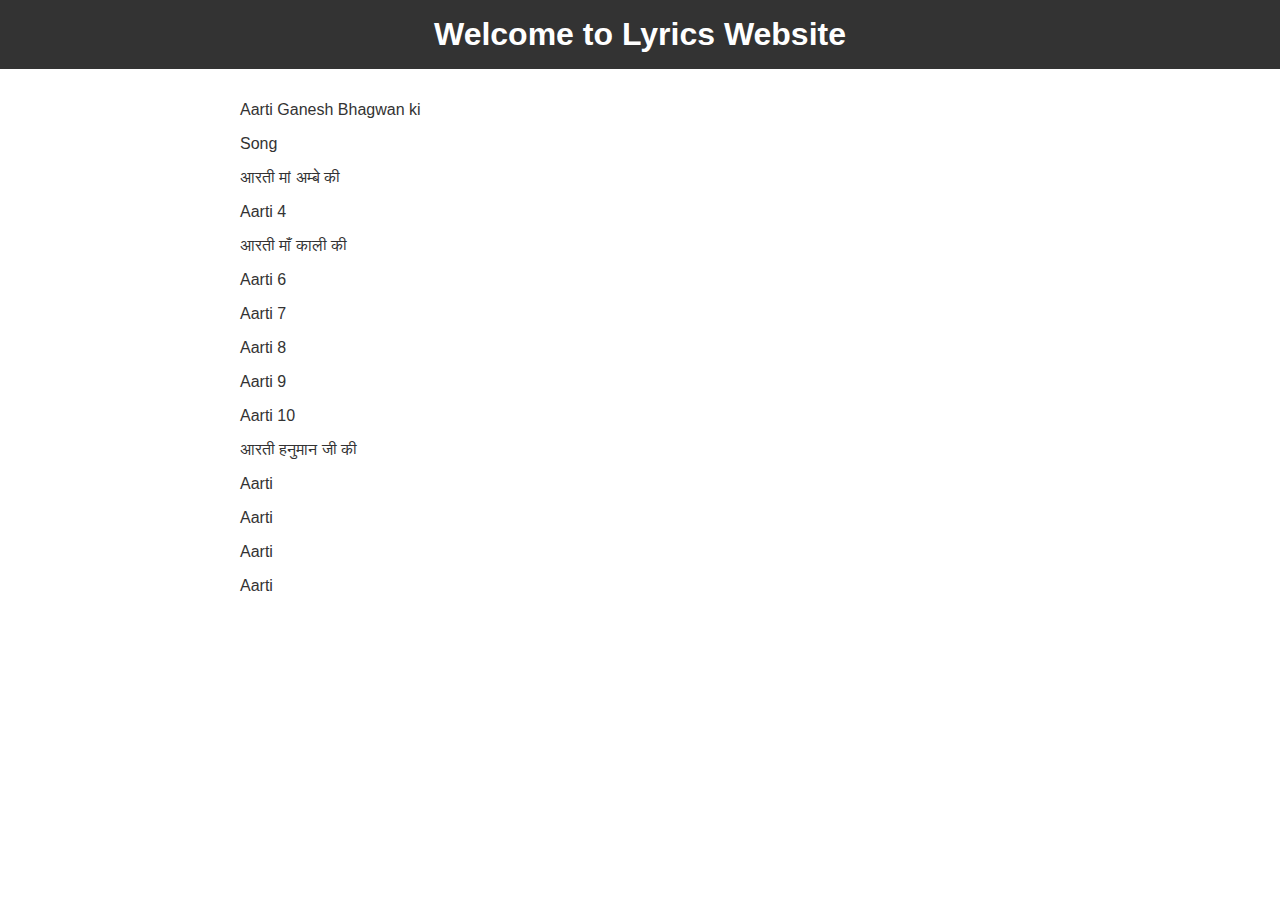
<file: index.html>
<!DOCTYPE html>
<html lang="en">

<head>
  <meta charset="UTF-8">
  <meta name="viewport" content="width=device-width, initial-scale=1.0">
  <meta name="google-site-verification" content="_S1L3uv7BBv4ibb4DBWjPK01dNy-mEbyp5Hsi15O1_g" />
  <link rel="stylesheet" href="css/styles.css">
  <title>Lyrics Website</title>
</head>

<body>
  <header>
    <h1>Welcome to Lyrics Website</h1>

  </header>
  <main>
    <ul id="song-list">
      <li><a href="Aarti/गणेश जी की आरती.html">Aarti Ganesh Bhagwan ki</a></li>
      <li><a href="Aarti/गंगा जी की आरती.html">Song </a></li>
      <li><a href="Aarti/अम्बे गौरी की आरती.html">आरती मां अम्बे की</a></li>
      <li><a href="Aarti/पार्वती माता की आरती.html">Aarti 4 </a></li>
      <li><a href="Aarti/माँ काली की आरती.html">आरती माँ काली की</a></li>
      <li><a href="Aarti/लक्ष्मी जी की आरती.html">Aarti 6 </a></li>
      <li><a href="Aarti/विष्णु जी की आरती.html">Aarti 7 </a></li>
      <li><a href="Aarti/शिव जी की आरती.html">Aarti 8</a></li>
      <li><a href="Aarti/सत्यनारायणजी की आरती.html">Aarti 9 </a></li>
      <li><a href="Aarti/सूर्य नारायण जी की आरती .html">Aarti 10 </a></li>
      <li><a href="Aarti/हनुमान जी की आरती.html">आरती हनुमान जी की</a></li>
      <li><a href="Aarti/">Aarti </a></li>
      <li><a href="Aarti/">Aarti </a></li>
      <li><a href="Aarti/">Aarti </a></li>
      <li><a href="Aarti/">Aarti </a></li>



    </ul>
  </main>
</body>

</html>
</file>
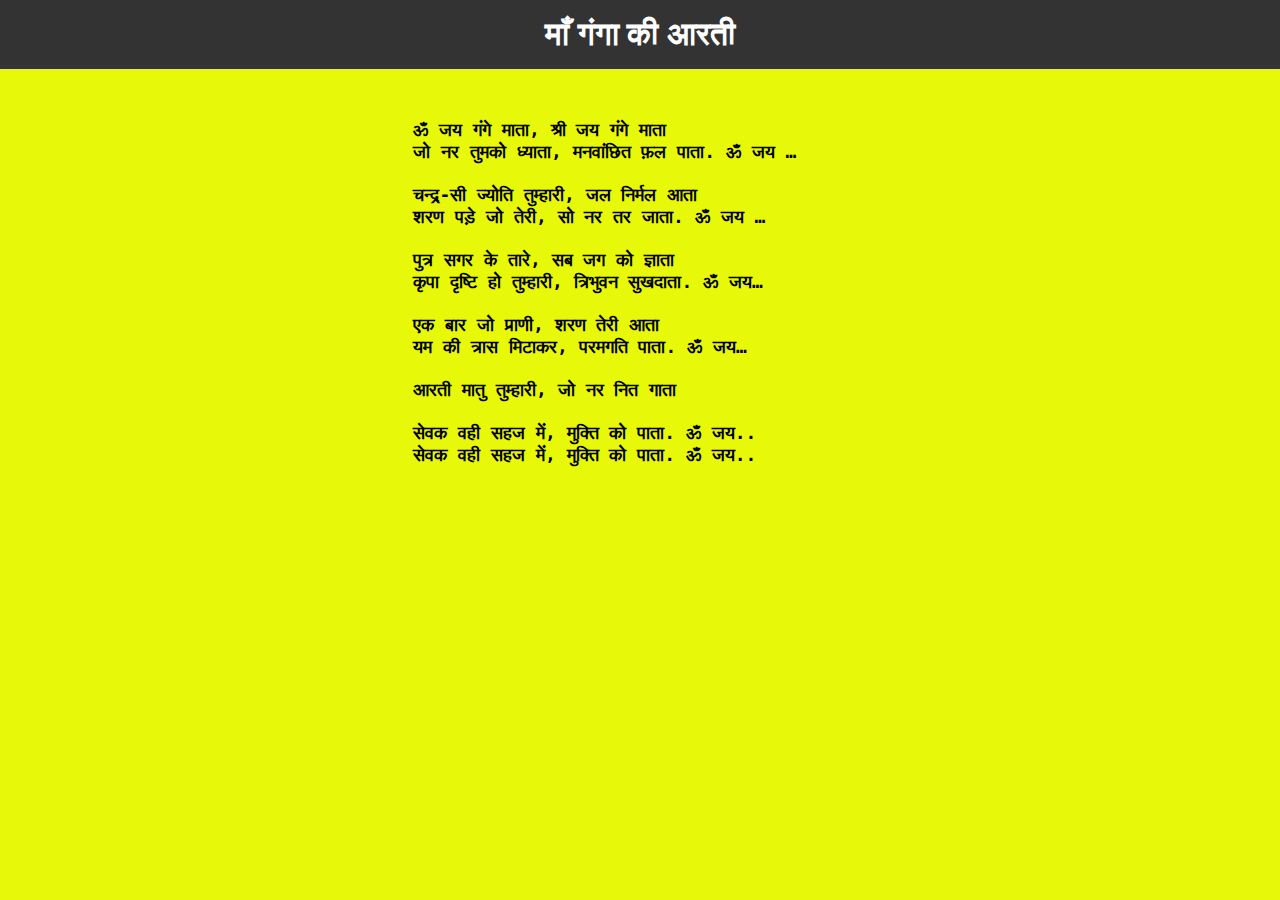
<file: Aarti/गंगा जी की आरती.html>
<!DOCTYPE html>
<html lang="en">

<head>
    <meta charset="UTF-8">
    <meta name="viewport" content="width=device-width, initial-scale=1.0">
    <link rel="stylesheet" href="../css/styles.css">
    <title></title>
    <script type="application/ld+json">
        {
          "@context": "http://schema.org",
          "@type": "MusicRecording",
          "name": "Sunshine",
          "byArtist": {
            "@type": "MusicGroup",
            "name": "Artist Name"
          },
          "datePublished": "Release Year",
          "description": "Lyrics for the popular song 'Sunshine'..."
        }
        </script>

</head>

<body class="song-page">
    <header>
        <h1>माँ गंगा की आरती</h1>
    </header>
    <main>
        <div class="">
            <pre>
                ॐ जय गंगे माता, श्री जय गंगे माता
                जो नर तुमको ध्याता, मनवांछित फ़ल पाता. ॐ जय …

                चन्द्र-सी ज्योति तुम्हारी, जल निर्मल आता
                शरण पड़े जो तेरी, सो नर तर जाता. ॐ जय …

                पुत्र सगर के तारे, सब जग को ज्ञाता
                कृपा दृष्टि हो तुम्हारी, त्रिभुवन सुखदाता. ॐ जय…

                एक बार जो प्राणी, शरण तेरी आता
                यम की त्रास मिटाकर, परमगति पाता. ॐ जय…

                आरती मातु तुम्हारी, जो नर नित गाता

                सेवक वही सहज में, मुक्ति को पाता. ॐ जय..
                सेवक वही सहज में, मुक्ति को पाता. ॐ जय..
    </pre>
        </div>
    </main>
</body>

</html>
</file>
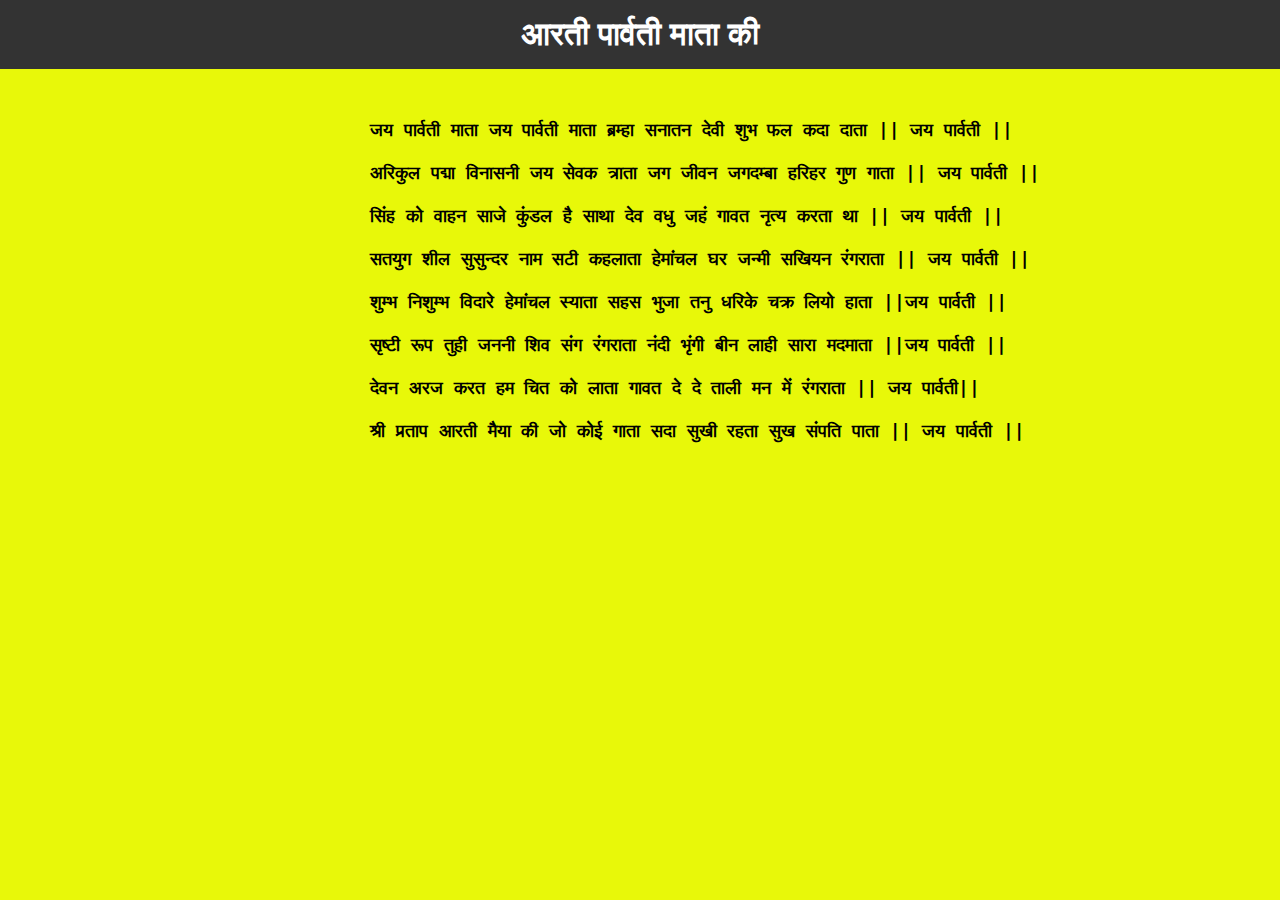
<file: Aarti/पार्वती माता की आरती.html>
<!DOCTYPE html>
<html lang="en">

<head>
    <meta charset="UTF-8">
    <meta name="viewport" content="width=device-width, initial-scale=1.0">
    <link rel="stylesheet" href="../css/styles.css">
    <title></title>
</head>

<body class="song-page">
    <header>
        <h1>आरती पार्वती माता की</h1>
    </header>
    <main>
        <div class="">
            <pre>
            जय पार्वती माता जय पार्वती माता ब्रम्हा सनातन देवी शुभ फल कदा दाता || जय पार्वती ||
                
            अरिकुल पद्मा विनासनी जय सेवक त्राता जग जीवन जगदम्बा हरिहर गुण गाता || जय पार्वती ||

            सिंह को वाहन साजे कुंडल है साथा देव वधु जहं गावत नृत्य करता था || जय पार्वती ||

            सतयुग शील सुसुन्दर नाम सटी कहलाता हेमांचल घर जन्मी सखियन रंगराता || जय पार्वती ||

            शुम्भ निशुम्भ विदारे हेमांचल स्याता सहस भुजा तनु धरिके चक्र लियो हाता ||जय पार्वती ||

            सृष्टी रूप तुही जननी शिव संग रंगराता नंदी भृंगी बीन लाही सारा मदमाता ||जय पार्वती ||

            देवन अरज करत हम चित को लाता गावत दे दे ताली मन में रंगराता || जय पार्वती||

            श्री प्रताप आरती मैया की जो कोई गाता सदा सुखी रहता सुख संपति पाता || जय पार्वती ||

    </pre>
        </div>
    </main>
</body>

</html>
</file>
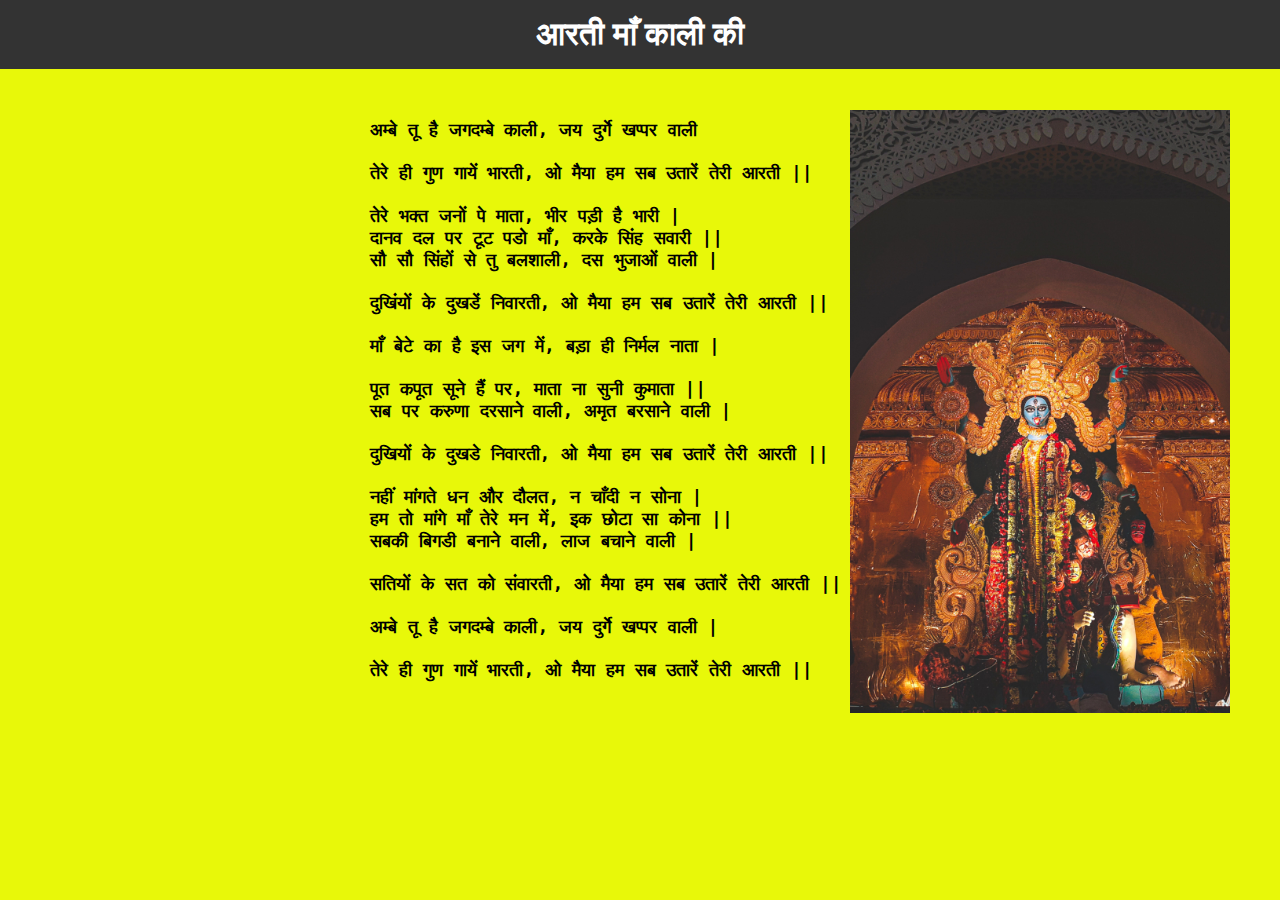
<file: Aarti/माँ काली की आरती.html>
<!DOCTYPE html>
<html lang="en">

<head>
    <meta charset="UTF-8">
    <meta name="viewport" content="width=device-width, initial-scale=1.0">
    <meta name="description" content="Enter your meta description here.">
    <link rel="stylesheet" href="../css/styles.css">
    <title></title>
</head>

<body class="song-page">
    <header>
        <h1>आरती माँ काली की</h1>
    </header>
    <main>
        <img src="../images/MaKali.jpg" alt="" class="image-makali">
        <div class="background-container">
            <pre>
            अम्बे तू है जगदम्बे काली, जय दुर्गे खप्पर वाली
        
            तेरे ही गुण गायें भारती, ओ मैया हम सब उतारें तेरी आरती ||
        
            तेरे भक्त जनों पे माता, भीर पड़ी है भारी |
            दानव दल पर टूट पडो माँ, करके सिंह सवारी ||
            सौ सौ सिंहों से तु बलशाली, दस भुजाओं वाली |
        
            दुखिंयों के दुखडें निवारती, ओ मैया हम सब उतारें तेरी आरती ||
        
            माँ बेटे का है इस जग में, बड़ा ही निर्मल नाता |
        
            पूत कपूत सूने हैं पर, माता ना सुनी कुमाता ||
            सब पर करुणा दरसाने वाली, अमृत बरसाने वाली |
        
            दुखियों के दुखडे निवारती, ओ मैया हम सब उतारें तेरी आरती ||
        
            नहीं मांगते धन और दौलत, न चाँदी न सोना |
            हम तो मांगे माँ तेरे मन में, इक छोटा सा कोना ||
            सबकी बिगडी बनाने वाली, लाज बचाने वाली |
        
            सतियों के सत को संवारती, ओ मैया हम सब उतारें तेरी आरती ||
        
            अम्बे तू है जगदम्बे काली, जय दुर्गे खप्पर वाली |
        
            तेरे ही गुण गायें भारती, ओ मैया हम सब उतारें तेरी आरती ||

    </pre>
        </div>
    </main>
</body>

</html>
</file>
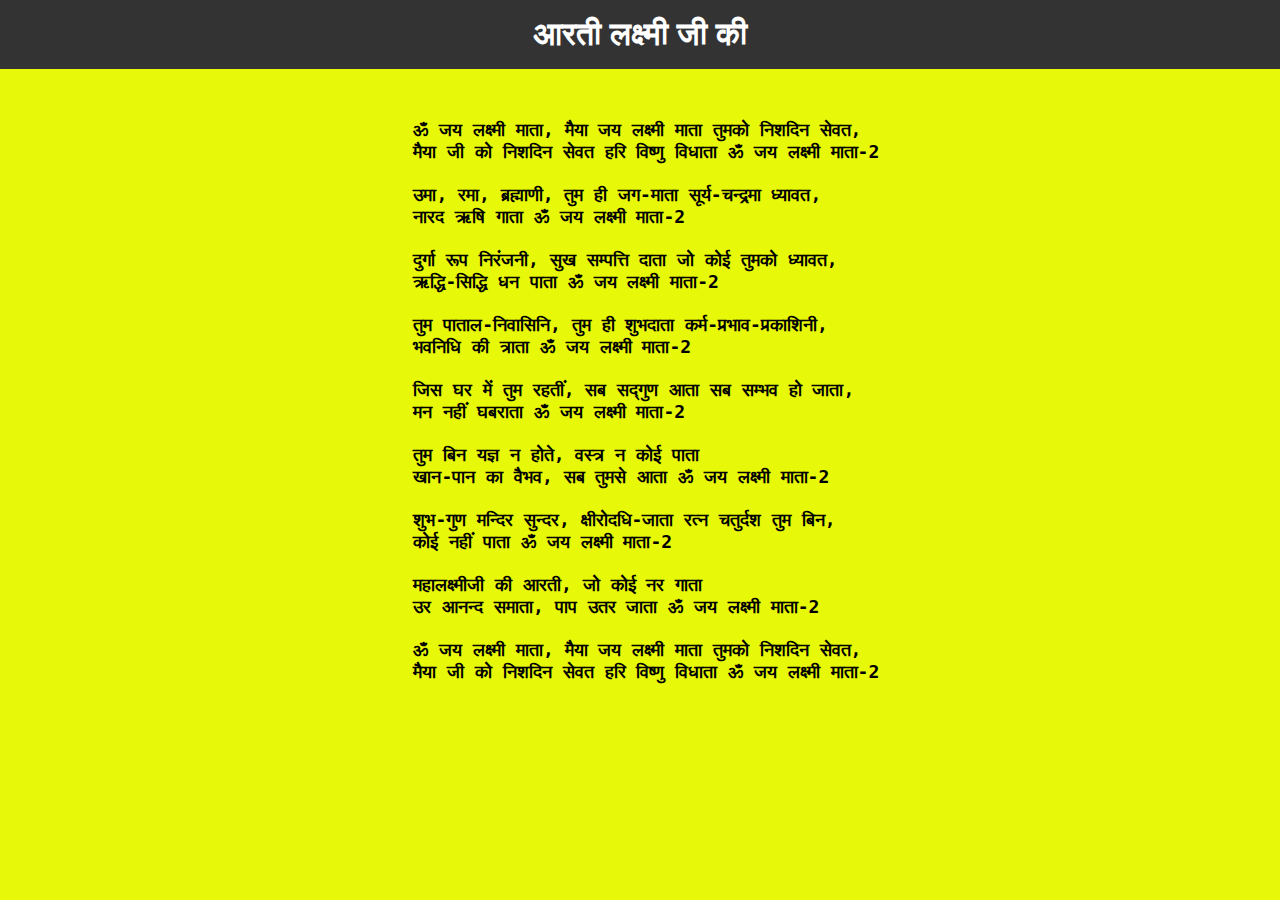
<file: Aarti/लक्ष्मी जी की आरती.html>
<!DOCTYPE html>
<html lang="en">

<head>
    <meta charset="UTF-8">
    <meta name="viewport" content="width=device-width, initial-scale=1.0">
    <link rel="stylesheet" href="../css/styles.css">
    <title></title>


</head>

<body class="song-page">
    <header>
        <h1>आरती लक्ष्मी जी की</h1>
    </header>
    <main>
        <div class="">
            <pre>
                ॐ जय लक्ष्मी माता, मैया जय लक्ष्मी माता तुमको निशदिन सेवत,
                मैया जी को निशदिन सेवत हरि विष्णु विधाता ॐ जय लक्ष्मी माता-2
              
                उमा, रमा, ब्रह्माणी, तुम ही जग-माता सूर्य-चन्द्रमा ध्यावत,
                नारद ऋषि गाता ॐ जय लक्ष्मी माता-2
              
                दुर्गा रूप निरंजनी, सुख सम्पत्ति दाता जो कोई तुमको ध्यावत,
                ऋद्धि-सिद्धि धन पाता ॐ जय लक्ष्मी माता-2
              
                तुम पाताल-निवासिनि, तुम ही शुभदाता कर्म-प्रभाव-प्रकाशिनी,
                भवनिधि की त्राता ॐ जय लक्ष्मी माता-2

                जिस घर में तुम रहतीं, सब सद्गुण आता सब सम्भव हो जाता,
                मन नहीं घबराता ॐ जय लक्ष्मी माता-2

                तुम बिन यज्ञ न होते, वस्त्र न कोई पाता
                खान-पान का वैभव, सब तुमसे आता ॐ जय लक्ष्मी माता-2
              
                शुभ-गुण मन्दिर सुन्दर, क्षीरोदधि-जाता रत्न चतुर्दश तुम बिन,
                कोई नहीं पाता ॐ जय लक्ष्मी माता-2

                महालक्ष्मीजी की आरती, जो कोई नर गाता
                उर आनन्द समाता, पाप उतर जाता ॐ जय लक्ष्मी माता-2
              
                ॐ जय लक्ष्मी माता, मैया जय लक्ष्मी माता तुमको निशदिन सेवत,
                मैया जी को निशदिन सेवत हरि विष्णु विधाता ॐ जय लक्ष्मी माता-2

    </pre>
        </div>
    </main>
</body>

</html>
</file>
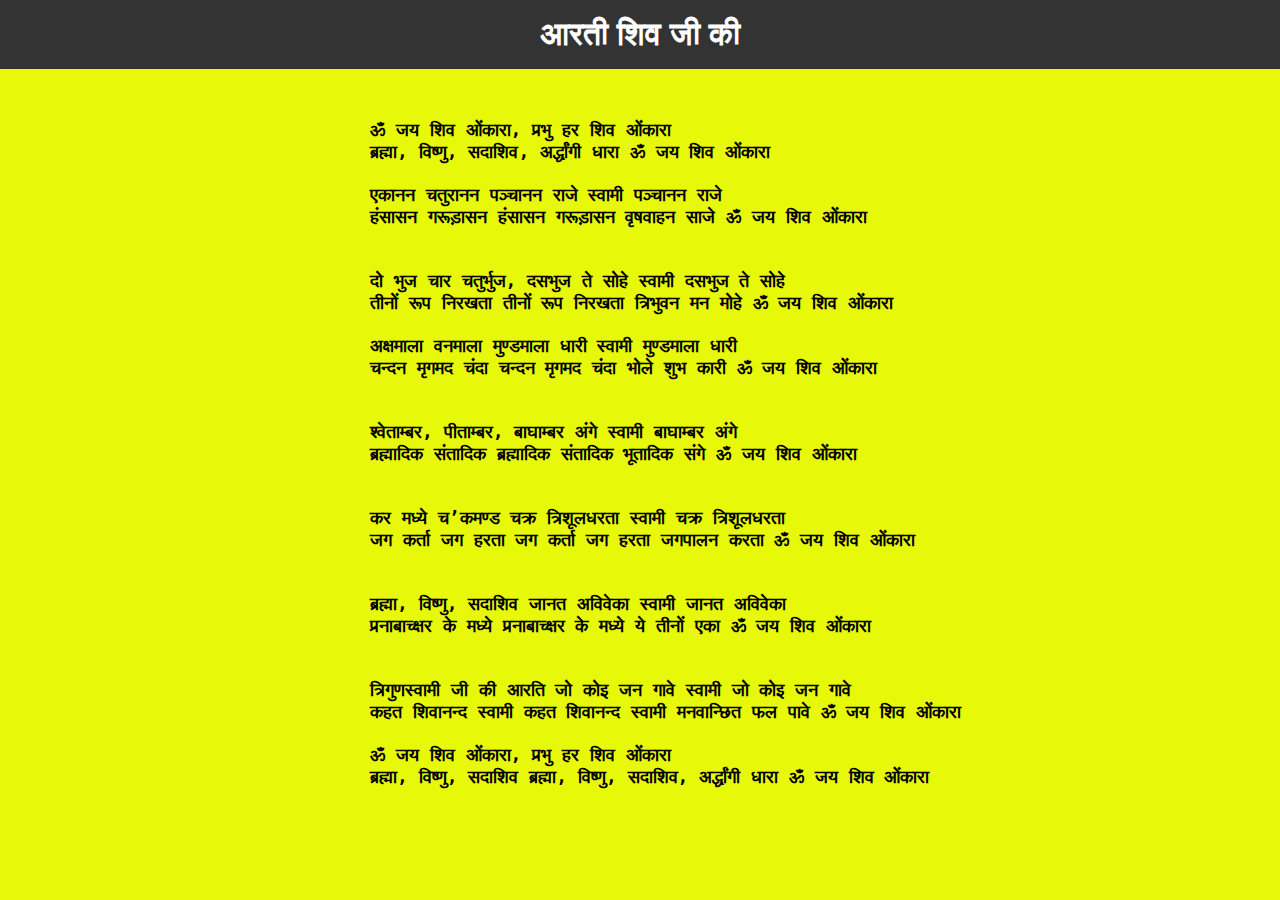
<file: Aarti/शिव जी की आरती.html>
<!DOCTYPE html>
<html lang="en">

<head>
    <meta charset="UTF-8">
    <meta name="viewport" content="width=device-width, initial-scale=1.0">
    <link rel="stylesheet" href="../css/styles.css">
    <title></title>


</head>

<body class="song-page">
    <header>
        <h1>आरती शिव जी की</h1>
    </header>
    <main>
        <div class="">
            <pre>
            ॐ जय शिव ओंकारा, प्रभु हर शिव ओंकारा
            ब्रह्मा, विष्णु, सदाशिव, अर्द्धांगी धारा ॐ जय शिव ओंकारा
       
            एकानन चतुरानन पञ्चानन राजे स्वामी पञ्चानन राजे
            हंसासन गरूड़ासन हंसासन गरूड़ासन वृषवाहन साजे ॐ जय शिव ओंकारा
       
        
            दो भुज चार चतुर्भुज, दसभुज ते सोहे स्वामी दसभुज ते सोहे
            तीनों रूप निरखता तीनों रूप निरखता त्रिभुवन मन मोहे ॐ जय शिव ओंकारा
       
            अक्षमाला वनमाला मुण्डमाला धारी स्वामी मुण्डमाला धारी
            चन्दन मृगमद चंदा चन्दन मृगमद चंदा भोले शुभ कारी ॐ जय शिव ओंकारा
       
        
            श्वेताम्बर, पीताम्बर, बाघाम्बर अंगे स्वामी बाघाम्बर अंगे
            ब्रह्मादिक संतादिक ब्रह्मादिक संतादिक भूतादिक संगे ॐ जय शिव ओंकारा
       
        
            कर मध्ये च’कमण्ड चक्र त्रिशूलधरता स्वामी चक्र त्रिशूलधरता
            जग कर्ता जग हरता जग कर्ता जग हरता जगपालन करता ॐ जय शिव ओंकारा
       
        
            ब्रह्मा, विष्णु, सदाशिव जानत अविवेका स्वामी जानत अविवेका 
            प्रनाबाच्क्षर के मध्ये प्रनाबाच्क्षर के मध्ये ये तीनों एका ॐ जय शिव ओंकारा
       
        
            त्रिगुणस्वामी जी की आरति जो कोइ जन गावे स्वामी जो कोइ जन गावे
            कहत शिवानन्द स्वामी कहत शिवानन्द स्वामी मनवान्छित फल पावे ॐ जय शिव ओंकारा
       
            ॐ जय शिव ओंकारा, प्रभु हर शिव ओंकारा
            ब्रह्मा, विष्णु, सदाशिव ब्रह्मा, विष्णु, सदाशिव, अर्द्धांगी धारा ॐ जय शिव ओंकारा

    </pre>
        </div>
    </main>
</body>

</html>
</file>
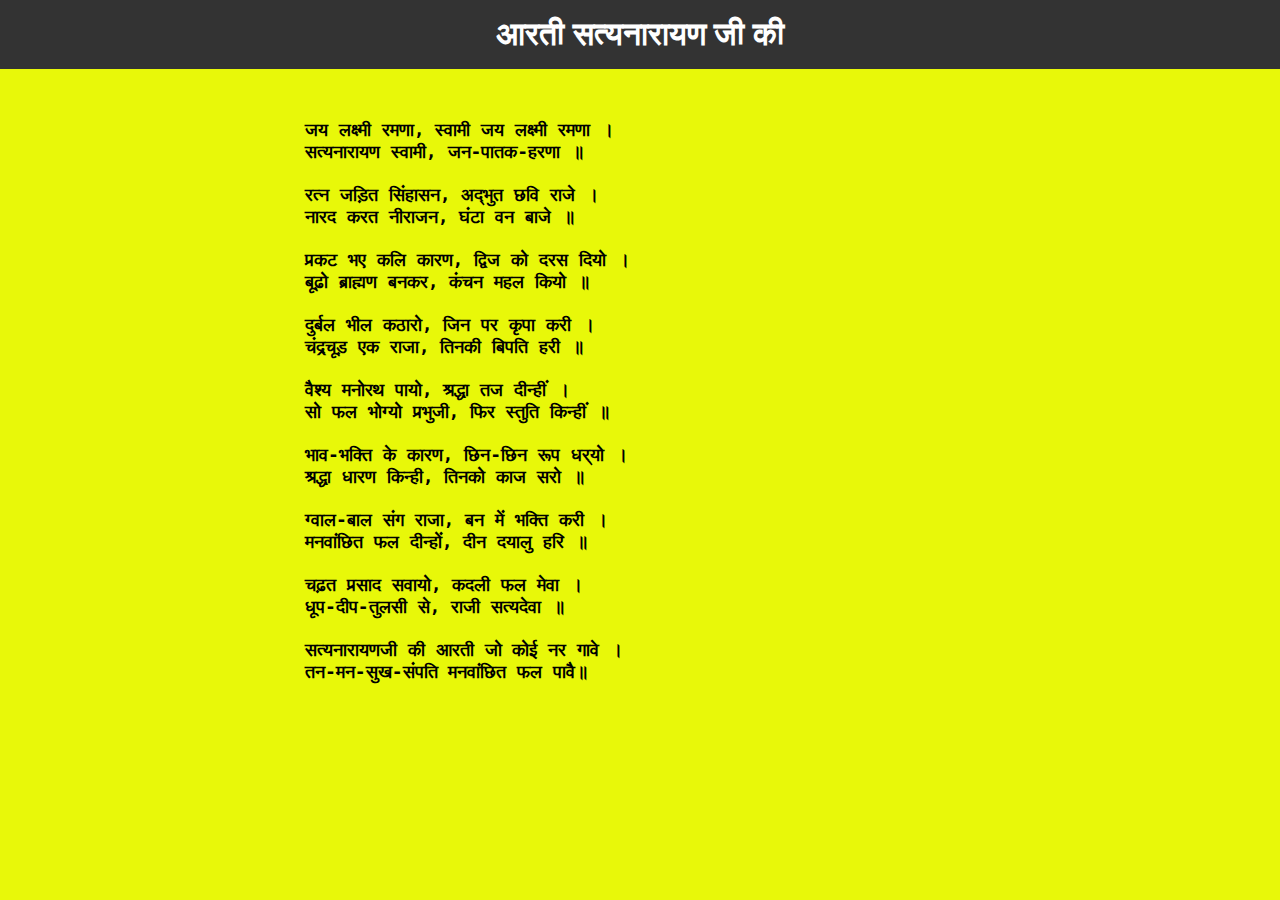
<file: Aarti/सत्यनारायणजी की आरती.html>
<!DOCTYPE html>
<html lang="en">

<head>
    <meta charset="UTF-8">
    <meta name="viewport" content="width=device-width, initial-scale=1.0">
    <link rel="stylesheet" href="../css/styles.css">
    <title></title>


</head>

<body class="song-page">
    <header>
        <h1>आरती सत्यनारायण जी की</h1>
    </header>
    <main>
        <div class="">
            <pre>
      जय लक्ष्मी रमणा, स्वामी जय लक्ष्मी रमणा ।
      सत्यनारायण स्वामी, जन-पातक-हरणा ॥

      रत्न जड़ित सिंहासन, अद्भुत छवि राजे ।
      नारद करत नीराजन, घंटा वन बाजे ॥

      प्रकट भए कलि कारण, द्विज को दरस दियो ।
      बूढ़ो ब्राह्मण बनकर, कंचन महल कियो ॥

      दुर्बल भील कठारो, जिन पर कृपा करी ।
      चंद्रचूड़ एक राजा, तिनकी बिपति हरी ॥

      वैश्य मनोरथ पायो, श्रद्धा तज दीन्हीं ।
      सो फल भोग्यो प्रभुजी, फिर स्तुति किन्हीं ॥

      भाव-भक्ति के कारण, छिन-छिन रूप धर्‌यो ।
      श्रद्धा धारण किन्ही, तिनको काज सरो ॥

      ग्वाल-बाल संग राजा, बन में भक्ति करी ।
      मनवांछित फल दीन्हों, दीन दयालु हरि ॥

      चढ़त प्रसाद सवायो, कदली फल मेवा ।
      धूप-दीप-तुलसी से, राजी सत्यदेवा ॥
      
      सत्यनारायणजी की आरती जो कोई नर गावे ।
      तन-मन-सुख-संपति मनवांछित फल पावै॥

    </pre>
        </div>
    </main>
</body>

</html>
</file>
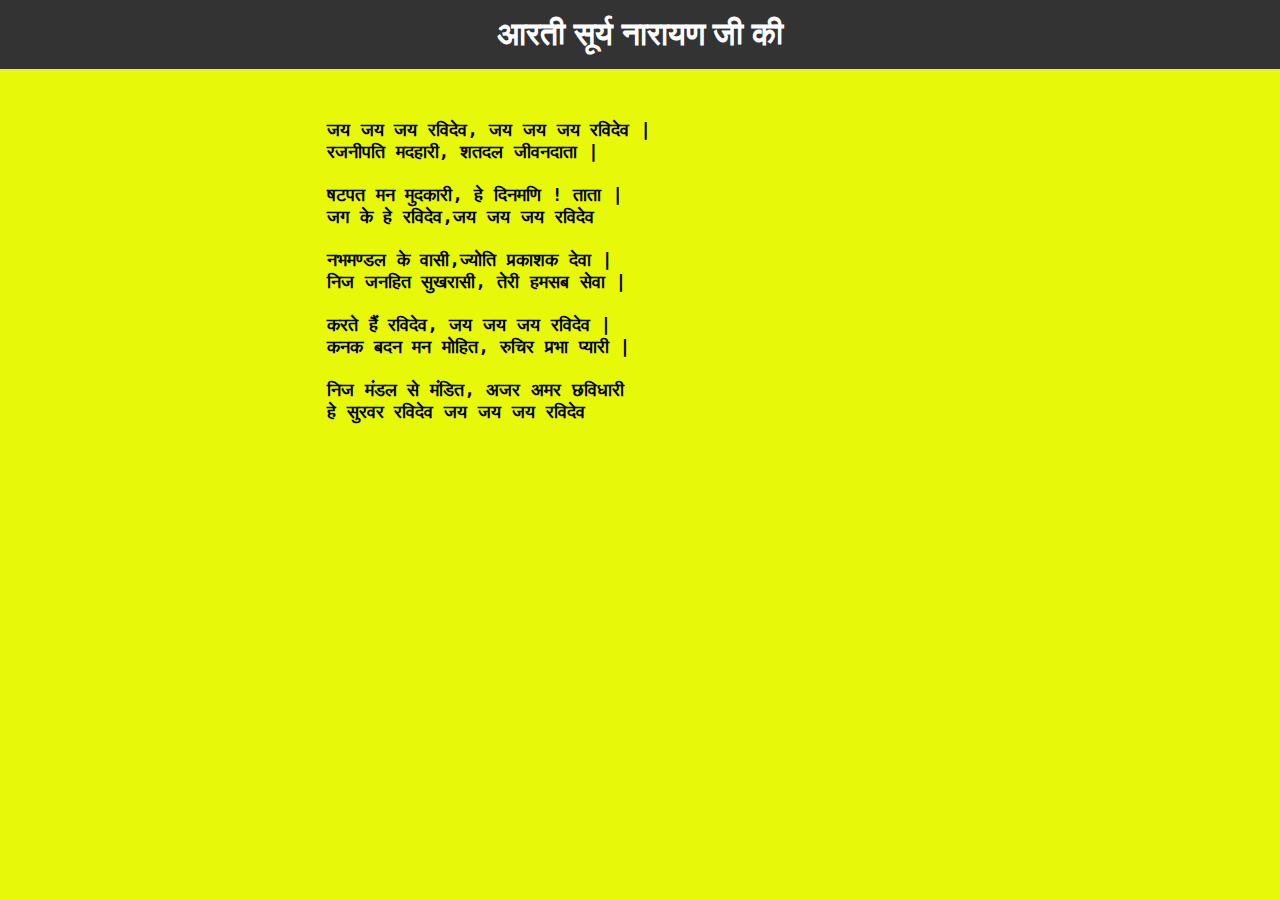
<file: Aarti/सूर्य नारायण जी की आरती .html>
<!DOCTYPE html>
<html lang="en">

<head>
    <meta charset="UTF-8">
    <meta name="viewport" content="width=device-width, initial-scale=1.0">
    <link rel="stylesheet" href="../css/styles.css">
    <title></title>
</head>

<body class="song-page">
    <header>
        <h1>आरती सूर्य नारायण जी की</h1>
    </header>
    <main>
        <div class="">
            <pre>
        जय जय जय रविदेव, जय जय जय रविदेव |
        रजनीपति मदहारी, शतदल जीवनदाता |

        षटपत मन मुदकारी, हे दिनमणि ! ताता |
        जग के हे रविदेव,जय जय जय रविदेव

        नभमण्डल के वासी,ज्योति प्रकाशक देवा |
        निज जनहित सुखरासी, तेरी हमसब सेवा |

        करते हैं रविदेव, जय जय जय रविदेव |
        कनक बदन मन मोहित, रुचिर प्रभा प्यारी |

        निज मंडल से मंडित, अजर अमर छविधारी
        हे सुरवर रविदेव जय जय जय रविदेव
    </pre>
        </div>
    </main>
</body>

</html>
</file>
<file: css/styles.css>
/* Reset some default styles */
body, h1, ul {
    margin: 0;
    padding: 0;
  }
  
  body {
    font-family: Arial, sans-serif;
  }
  
  header {
    background-color: #333;
    color: #fff;
    text-align: center;
    padding: 1rem 0;
    width: 100%;
  }
  
  main {
    max-width: 800px;
    margin: 0 auto;
    padding: 2rem;
  }
  
  ul {
    list-style: none;
    padding: 0;
  }
  
  li {
    margin-bottom: 1rem;
  }
  
  a {
    text-decoration: none;
    color: #333;
    transition: color 0.3s ease;
  }
  
  a:hover {
    color: #f44336;
  }
  
  body.song-page{
    background-color: #e8f809;
    /* background-image: url('/images/ganesh-4419043_1920.jpg'); 
    background-size: 60%;
    background-position: right;
    background-repeat: no-repeat;
    height: 500px;
    width: 1000px; */
  }
  /* Make the lyrics text bolder on song pages */
body.song-page pre {
    font-weight: bold;
    font-size: 18px;
  }
  
  .background-container {
    height: 600px;
    width: 700px;
  }
  .background-container-ganeshji{
    background-image: url(images/ganesh-4419043_1920.jpg); /* Replace with the image path */
    background-size: 60%;
    background-position: right 100px top 20px;
    background-repeat: no-repeat;
    height: 800px;
    width: 1200px;
  }
  .background-container-vishnuji {
    /* position: relative; 
    background-image: url('/images/LordVishnu.png');
    background-size: 60%; */
    /* background-repeat: no-repeat; */
    height: 600px;
    width: 700px;
}

/* Style for the image */
.image-vishnuji {
    position: absolute; /* Position the image absolutely */
    top: 160px; /* Adjust the top position as needed */
    right: 80px;
    /* left :10px; */
    width: 300px; /* Adjust the image width as needed */
    height: auto; /* Maintain the aspect ratio */
}
.background-container-hanumanji {
  height: 600px;
  width: 700px;
}
.gif-hanumanji {
  position: absolute; 
  top: 160px; 
  right: 80px;
  width: 400px; 
  height: auto; 
}
.gif-ambe {
  position: absolute; 
  top: 160px; 
  right: 50px;
  width: 400px; 
  height: auto; 
}
.image-makali {
  position: absolute; 
  top: 110px; 
  right: 50px;
  width: 380px; 
  height: auto; 
}
</file>
